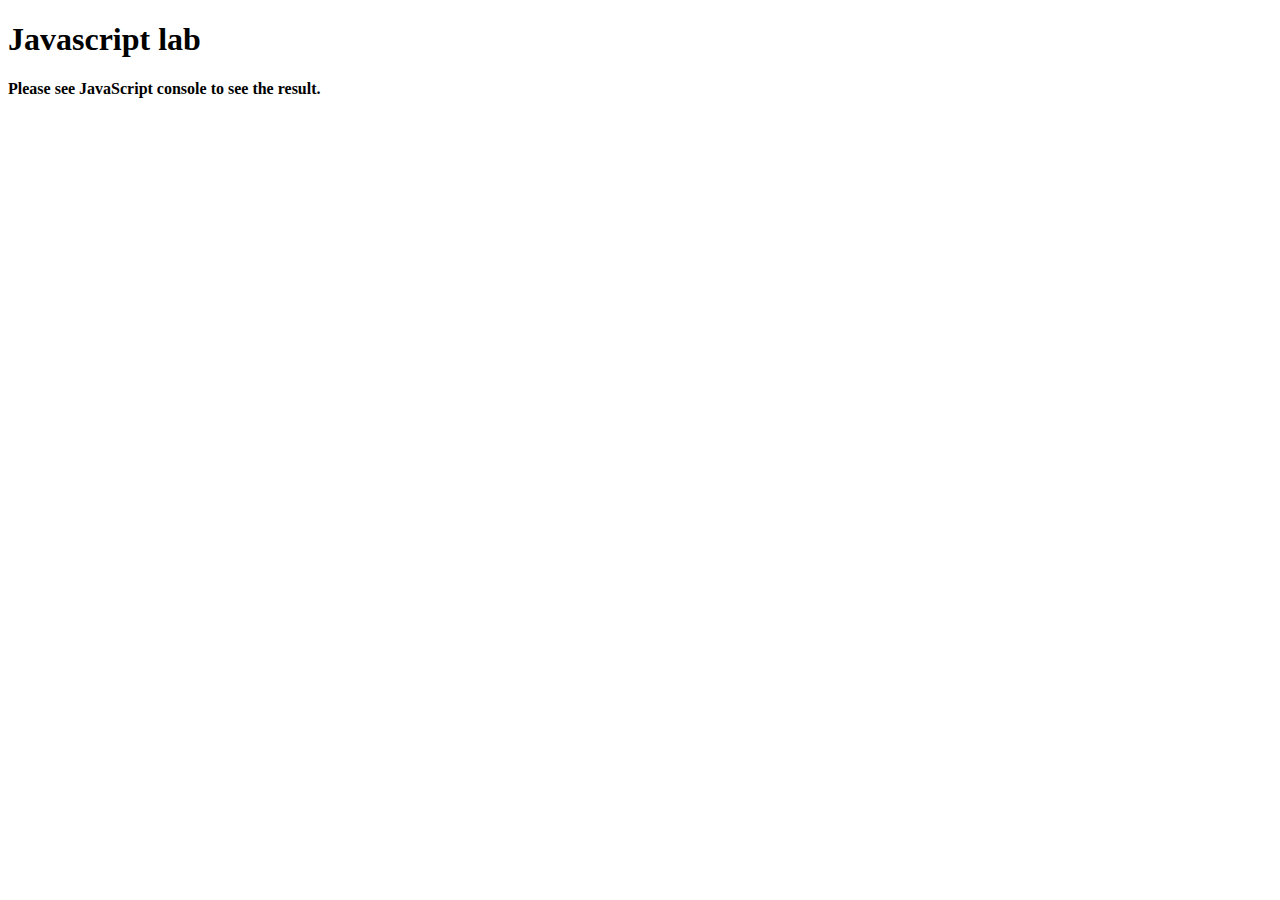
<file: basic_javascript.html>
<!DOCTYPE html>
<html lang="en">
	<head>
    <meta charset="utf-8">
    <title>Basic Javasript</title>
    <meta name="description" content="C472 Web Application Progmmaing DE course assignment page by Tulga Orosoo" />
    <meta name="viewport" content="width=device-width,initial-scale=1,maximum-scale=1,user-scalable=yes">
    <meta http-equiv="X-UA-Compatible" content="IE=edge">
    <meta name="HandheldFriendly" content="true">

		<script src="js/basic.js"></script>
	</head>

	<body>
    <h1>Javascript lab</h1>
    <h4>Please see JavaScript console to see the result. </h4>
  </body>
</html>
</file>
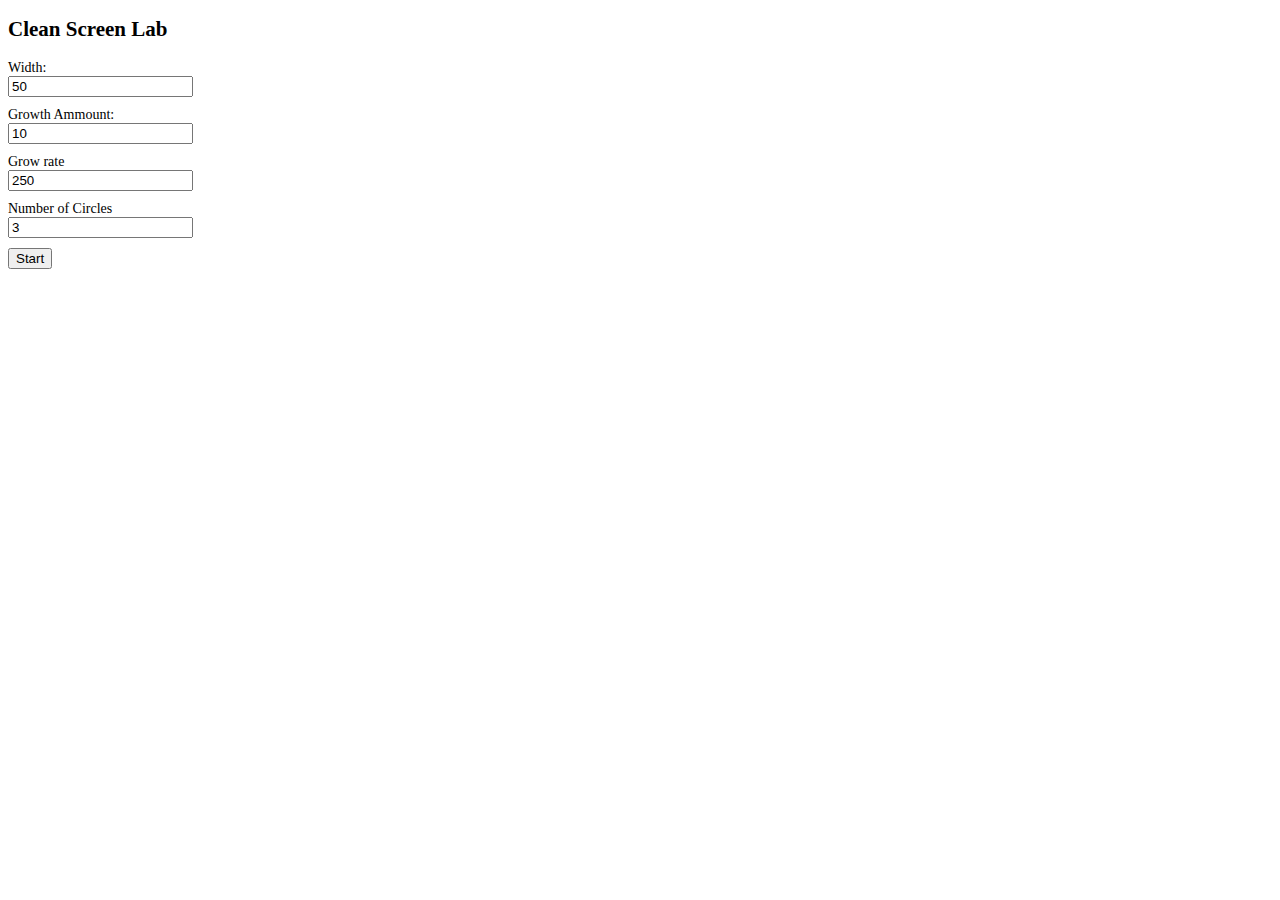
<file: events.html>
<!DOCTYPE html>
<html lang="en">

<head>
  <title>CS472 Assignemnt - Tulga Orosoo</title>
  <title>CS472 Assignemnt - Tulga Orosoo</title>
  <meta name="description" content="C472 Web Application Progmmaing DE course assignment page by Tulga Orosoo" />
  <meta name="viewport" content="width=device-width,initial-scale=1,maximum-scale=1,user-scalable=yes">
  <meta http-equiv="X-UA-Compatible" content="IE=edge">
  <meta name="HandheldFriendly" content="true">

  <link rel="stylesheet" type="text/css" href="css/circle.css" />
</head>

<body>

  <div id="main">

  <h2>Clean Screen Lab</h2>

  <form>
    <div class="form-row">
      <label>Width:</label>
      <input name="width" value="50" id="width">
    </div>
    <div class="form-row">
      <label>Growth Ammount:</label>
      <input name="growth_ammount" id="growth_ammount" value="10">
    </div>
    <div class="form-row">
      <label>Grow rate</label>
      <input name="grow_rate" id="grow_rate" value="250">
    </div>
    <div class="form-row">
      <label>Number of Circles</label>
      <input name="total" id="total" value="3">
    </div>

    <button id="start">Start</button>
  </form>

  
    

    <div id="circles">
    </div>
  </div>

  <script src="https://ajax.googleapis.com/ajax/libs/jquery/2.0.3/jquery.min.js"></script>
  <script src="js/circle.js"></script>
</body>

</html>
</file>
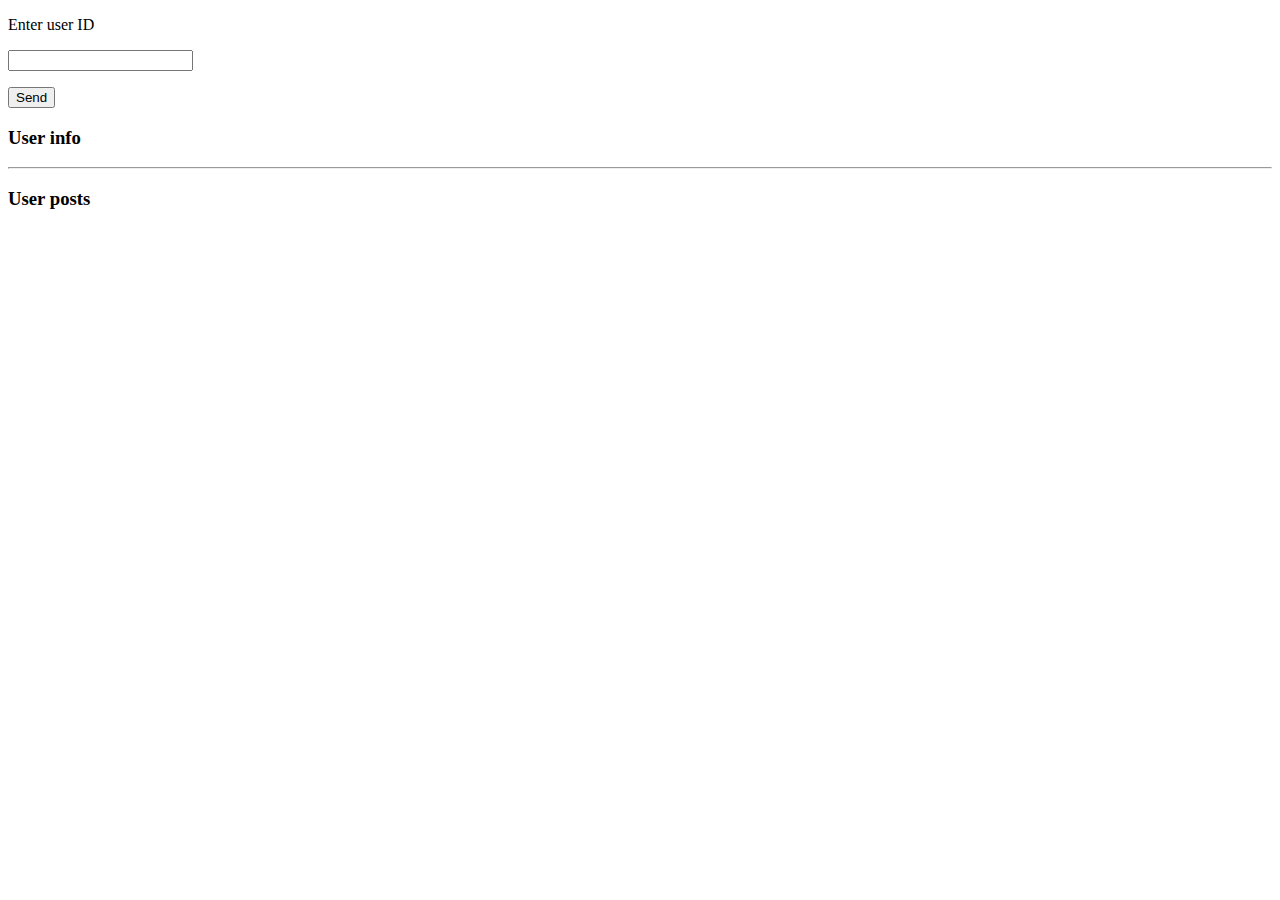
<file: json_parser.html>
<!doctype html>
<html lang="en">
<head>
  <meta charset="utf-8">
  <meta name="viewport" content="width=device-width, initial-scale=1">
  <title>JSON lab - Course CS472</title>

  <script src="https://ajax.googleapis.com/ajax/libs/jquery/1.7.2/jquery.min.js" type="text/javascript"></script>

  <style>
    h4 {
      margin: 10px 0 5px 0;
    }
    .comments {
      padding-left: 20px;
    }
  </style>
  
</head>
<body>
  
  <p>Enter user ID </p>
  <p><input id='user_id' type='text' name='user_id'  /></p> 
  <p><input id='send' type='button' value='Send'  /></p>
  <h3>User info</h3>
  <div id='user_info' >

  </div>
  <hr>
  <h3>User posts</h3>
  <div id='user_posts' >

  </div>

</body>
</html>


<script>
  $(function() {
    $("#send").click(() => {
      getUserInfo();
      getUserPosts();
    });
});

function getUserInfo() {
  
  var userId = $("#user_id").val();
    
    $.ajax("https://jsonplaceholder.typicode.com/users/" + userId, {
		"type": "get",
    }).done(displayUserInfo);
}

function getUserPosts() {
    var userId = $("#user_id").val();
    
    $.ajax("https://jsonplaceholder.typicode.com/posts?userId=" + userId, {
		"type": "get",
    }).done(displayPosts);
}

function getArticleComments(articleId) {
    $.ajax("https://jsonplaceholder.typicode.com/comments?postId=" + articleId, {
		"type": "get",
    }).done((data) => displayComments(data, articleId));
}

function displayComments(data, articleId) {
  console.log(data);
  console.log(articleId);

  var comments = data.reduce((html, d) => html += ('<h4>'+d.name+'</h4><p style="margin: 0;">'+ d.body +'</p>'), '');
  $("#comments_" + articleId).html('<h4>Comments</h4>' + comments);   
    
}

function displayUserInfo(data) {
  console.log(data);
  var info = '<p><strong>Name: </strong> '+ data.name + '<br><strong>Email: </strong>' + data.email +'</p>';
  $("#user_info").html(info);
    
}

function displayPosts(data) {
  console.log(data);
  var posts = data.reduce((html, d) => html += ('<h4>'+d.title+'</h4><p style="margin: 0;">'+ d.body +'</p><button onclick="showArticleComments('+d.id+')">Show comments</button><div id="comments_'+d.id+'" class="comments"></div>'), '');
  $("#user_posts").html(posts);   
}

function showArticleComments(articleId) {
  getArticleComments(articleId);
}
</script>
</file>
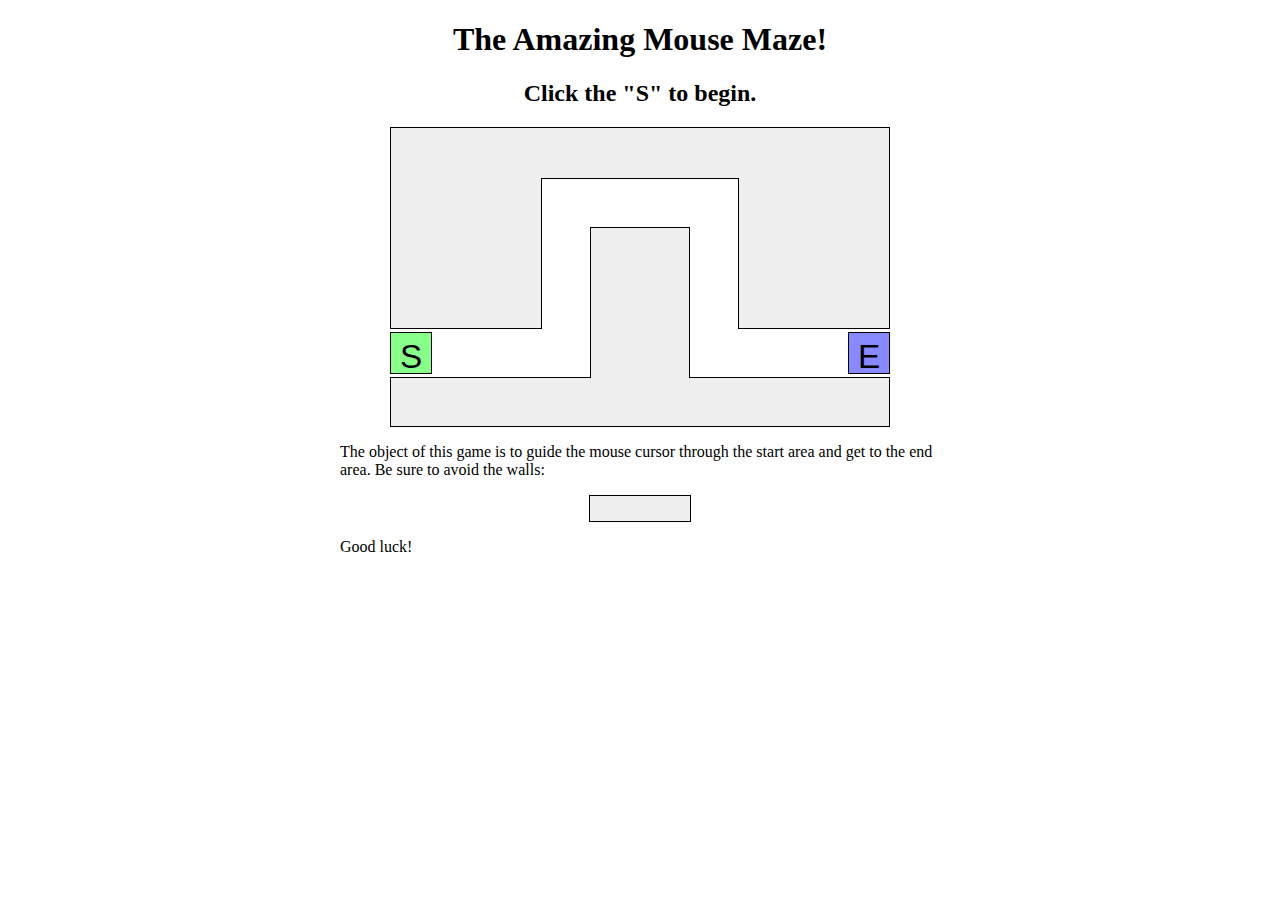
<file: maze.html>
<!DOCTYPE html>
<html>
	<!--
	CSE 190 M Lab 7 HTML file
	You should download this file for your lab, but you should not edit its contents.
	-->

	<head>
		<title>Maze!</title>
		
		<!-- provided files; do not modify -->
		<link href="css/maze.css" type="text/css" rel="stylesheet" />
		<script src="https://ajax.googleapis.com/ajax/libs/jquery/1.7.2/jquery.min.js" type="text/javascript"></script>
		
		<!-- your code -->
		<script src="js/maze.js" type="text/javascript"></script>
	</head>

	<body>
		<h1>The Amazing Mouse Maze!</h1>
		<h2 id="status">Click the "S" to begin.</h2>
		
		<!-- This part of the page represents the maze -->
		<div id="maze">
			<div id="start">S</div>
			<div class="boundary" id="boundary1"></div>
			<div class="boundary"></div>
			<div class="boundary"></div>
			<div class="boundary"></div>
			<div class="boundary"></div>
			<div id="end">E</div>
		</div>
		
		<p>
			The object of this game is to guide the mouse cursor through the start area and get to the end area.  Be sure to avoid the walls:
		</p>
		
		<div class="boundary example"></div>
		
		<p>
			Good luck!
		</p>
	</body>
</html>
</file>
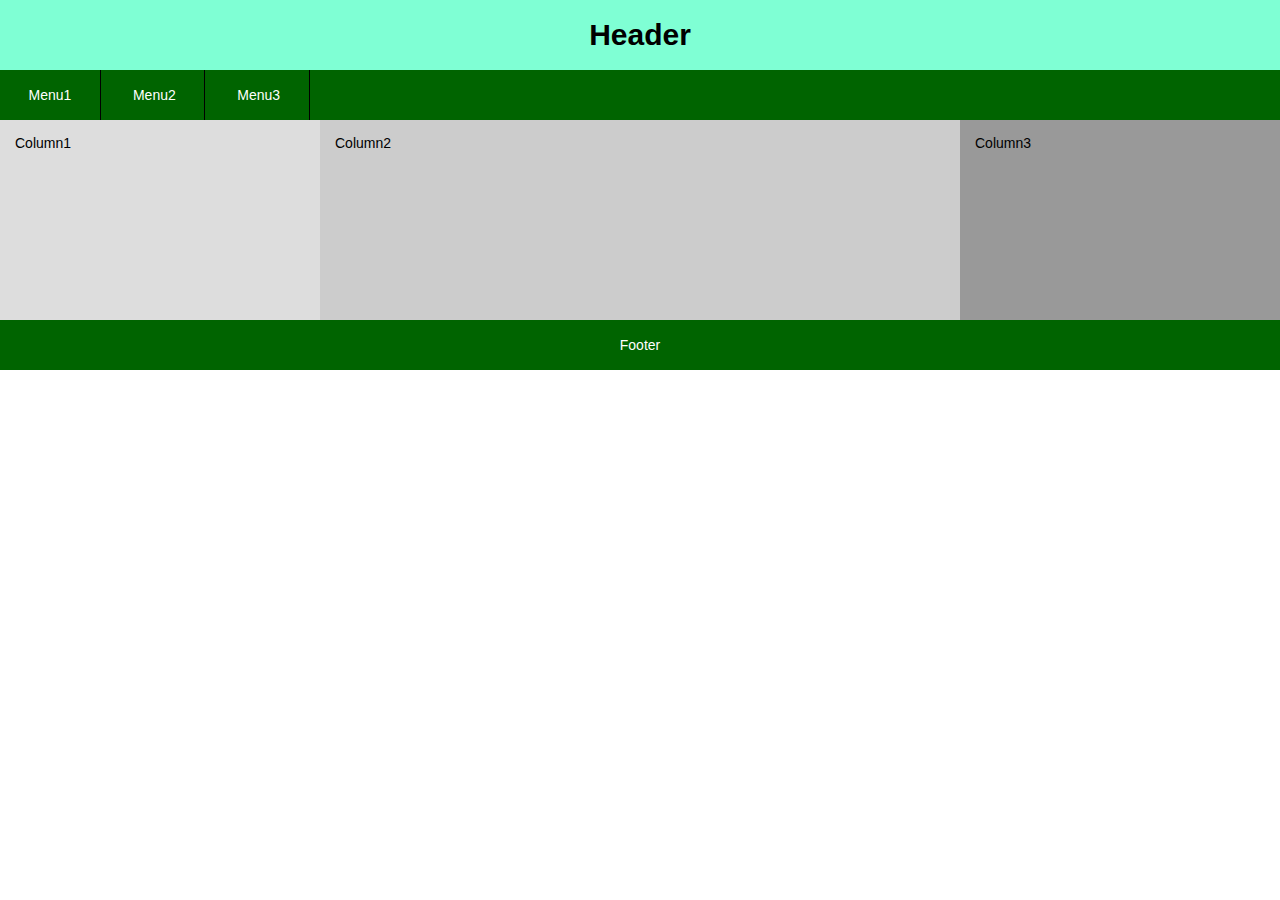
<file: responsive_design.html>
<!DOCTYPE html>
<html lang="en">
	<head>
    <meta charset="utf-8">
    <title>Responsive Design</title>
    <meta name="description" content="C472 Web Application Progmmaing DE course assignment page by Tulga Orosoo" />
    <meta name="viewport" content="width=device-width,initial-scale=1,maximum-scale=1,user-scalable=yes">
    <meta http-equiv="X-UA-Compatible" content="IE=edge">
    <meta name="HandheldFriendly" content="true">

		<link href="css/responsive_design.css" type="text/css" rel="stylesheet" />
	</head>

	<body>
    <header>Header</header>
    <nav>
      <a href="#">Menu1</a>
      <a href="#">Menu2</a>
      <a href="#">Menu3</a>
    </nav>
    <div class="grid">
      <div class="col col3"><div class="content">Column3</div></div>
      <div class="col col1"><div class="content">Column1</div></div>
      <div class="col col2"><div class="content">Column2</div></div>
    </div>
    <footer>
      Footer
    </footer>
  </body>
</html>
</file>
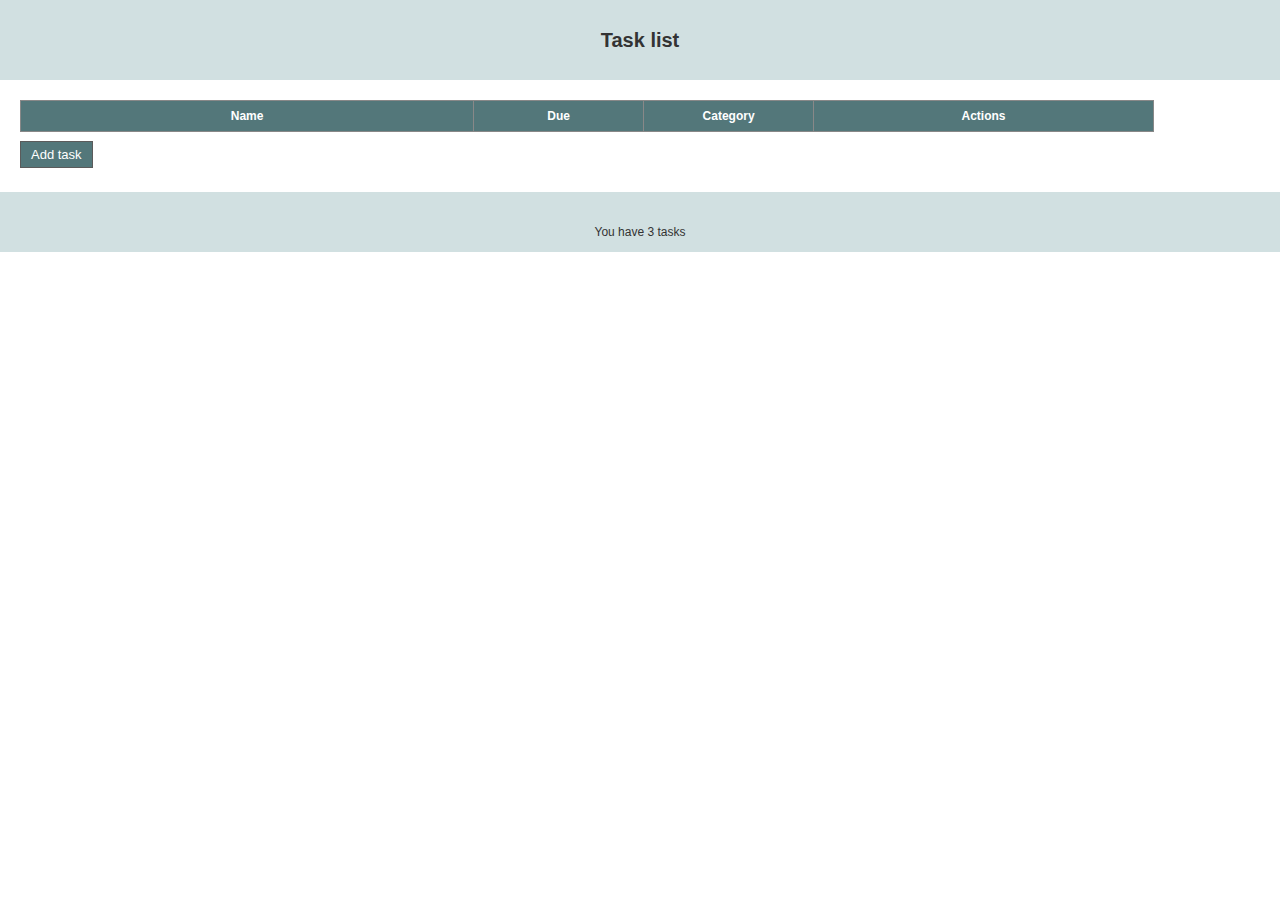
<file: tasks.html>
<!DOCTYPE html>
<html lang="en">

<head>
  <meta charset="utf-8">
  <title>Task list - CS472 Assignemnt - Tulga Orosoo</title>
  <meta name="description" content="C472 Web Application Progmmaing DE course assignment page by Tulga Orosoo" />
  <meta name="viewport" content="width=device-width,initial-scale=1,maximum-scale=1,user-scalable=yes">

  <meta http-equiv="X-UA-Compatible" content="IE=edge">
  <meta name="HandheldFriendly" content="true">

  <link rel="stylesheet" type="text/css" href="css/tasks.css" media="screen" />
  <script src="https://ajax.googleapis.com/ajax/libs/jquery/2.0.3/jquery.min.js"></script>
  <script src="https://ajax.aspnetcdn.com/ajax/jquery.templates/beta1/jquery.tmpl.js"></script>

  <!--[if lt IE 9]>
	<script src="http://html5shim.googlecode.com/svn/trunk/html5.js"></script>
	<![endif]-->
</head>

<body>
  <header>
    <span>Task list</span>
  </header>
  <main>
    <section id="taskCreation" class="not">
      <form>
        <div>
          <label>Task</label> <input type="text" required="required" name="task" class="large"
            placeholder="Breakfast at Tiffanys" />
        </div>
        <div>
          <label>Required by</label> <input type="date" required="required" name="requiredBy" />
        </div>
        <div>
          <label>Category</label> <select name="category">
            <option value="Personal">Personal</option>
            <option value="Work">Work</option>
          </select>
        </div>
        <nav>
          <a href="#" id="saveTask">Save task</a>
          <a href="#">Clear task</a>
          <a href="#" id="printTask">Print object to console</a>
          <a href="#" id="loadTask">Load object into console</a>
        </nav>
      </form>
    </section>
    <section>
      <table id="tblTasks">
        <colgroup>
          <col width="40%">
          <col width="15%">
          <col width="15%">
          <col width="30%">
        </colgroup>
        <thead>
          <tr>
            <th>Name</th>
            <th>Due</th>
            <th>Category</th>
            <th>Actions</th>
          </tr>
        </thead>
        <tbody>
        </tbody>
      </table>
      <nav>
        <a href="#" id="btnAddTask">Add task</a>
      </nav>
    </section>
  </main>
  <footer>You have 3 tasks</footer>
</body>
<script>
  $(document).ready(function () {
    // Add asterisk into preceding label and class 'required' to sibling span
    $('[required="required"]').prev('label').append('<span>*</span>').children('span').addClass('required');
    //Add class 'even' to even row
    $('tbody tr:even').addClass('even');

    $('#btnAddTask').click(function (evt) {
      evt.preventDefault();
      $('#taskCreation').removeClass('not');
    });

    $('tbody tr').click(function (evt) {
      $(evt.target).closest('td').siblings().andSelf().toggleClass('rowHighlight');
    });

    $('#tblTasks tbody').on('click', '.deleteRow', function (evt) {
      evt.preventDefault();
      $(evt.target).parents('tr').remove();
    });

    $('#saveTask').click(function (evt) {
      evt.preventDefault();
      var task = $('form').toObject();
      $('#taskRow').tmpl(task).appendTo($('#tblTasks tbody'));
    });

    $('#printTask').click(function (evt) {
      evt.preventDefault();
      var task = $('form').toObject();
      console.log(JSON.stringify(task))
    });
    $('#loadTask').click(function (evt) {
      evt.preventDefault();
      let date = new Date();
      let object = {
        task: 'Default task name',
        requiredBy: getToday(),
        category: 'Personal'
      }
      var task = $('form').fromObject(object);
    });
  });

  function getToday() {
    let date = new Date();
    let fullMonth = date.getMonth() + 1;
    let day = date.getDate();
    let monthStr = fullMonth > 9 ? fullMonth : '0' + fullMonth;
    let dayStr = day > 9 ? day : '0' + day;
    return date.getFullYear() + '-' + monthStr + '-' + dayStr;
  }


  (function ($) {
    $.fn.extend({
      toObject: function () {
        return this.serializeArray().reduce(function (map, obj) {
          map[obj.name] = obj.value;
          return map;
        }, {});
      },
      fromObject: function (obj) {
        $.each(this.find(':input'), function (i, v) {
          var name = $(v).attr('name');
          if (obj[name]) {
            $(v).val(obj[name]);
          } else {
            $(v).val('');
          }
        });
      }
    });
  })(jQuery);

</script>

<script id="taskRow" type="text/x-jQuery-tmpl">
<tr>
	<td>${task}</td>
	<td><time datetime="${requiredBy}"> ${requiredBy}</time></td>
	<td>${category}</td>
	<td>
		<nav>
			<a href="#">Edit</a>
			<a href="#">Complete</a>
			<a href="#" class="deleteRow">Delete</a>
			<a href="#" class="printRow">Print object to console</a>
		</nav>
	</td>
</tr>
</script>

</html>
</file>
<file: css/circle.css>
body {
    font-size: 14px;
}

.circle {
    width: 50px;
    height: 50px;
    -webkit-border-radius: 50%;
    -moz-border-radius: 50%;
    border-radius: 50%;
    position: absolute;
    top: 50%;
    left: 50%;
    margin-right: -50%;
    transform: translate(-50%, -50%)
}


.form-row {
  margin: 10px 0;
}

label {
  display:block;
}
</file>
<file: css/maze.css>
/*
CSE 190 M Lab 6 CSS file
You don't need to download or edit this file.
*/

h1, h2 {
	text-align: center;
}

p {
	width: 600px;
	margin: 1em auto;
}

#maze {
	margin: auto;
	position: relative;
	height: 300px;
	width: 500px;
}

#start, #end {
	position: absolute;
	top: 205px;
	height: 30px;
	width: 30px;
	border: 1px solid black;
	padding: 5px;
	cursor: default;
	
	font-family: "Helvetica", "Arial", sans-serif;
	font-size: 25pt;
	text-align: center;
}

#maze #start {
	background-color: #88ff88;
	left: 0;
}

#maze #end {
	background-color: #8888ff;
	right: 0;
}

div.boundary {
	background-color: #eeeeee;
	border: 1px solid black;
}

div.boundary.example {
	margin: auto;
	width: 100px;
	height: 25px;
}

div.youlose {
	background-color: #ff8888;
}

/*
Hack hack hack; these are CSS "sibling selectors" for selecting
neighboring elements.  Necessary to avoid giving ids to the boundary divs
*/

#maze div.boundary {
	position: absolute;
	
	top: 0;
	left: 0;
	height: 200px;
	width: 150px;
	z-index: 1;
}

#maze div.boundary + div.boundary {
	border-left: none;
	border-right: none;
	z-index: 2;
	
	left: 151px;
	height: 50px;
	width: 198px;
}

#maze div.boundary + div.boundary + div.boundary {
	border-left: 1px black solid;
	border-right: 1px black solid;
	z-index: 1;
	
	left: 348px;
	height: 200px;
	width: 150px;
}

#maze div.boundary + div.boundary + div.boundary + div.boundary {
	border: 1px black solid;
	
	top: 250px;
	left: 0;
	height: 48px;
	width: 498px;
}

#maze div.boundary + div.boundary + div.boundary + div.boundary + div.boundary {
	border-bottom: none;
	
	top: 100px;
	left: 200px;
	height: 150px;
	width: 98px;
}
</file>
<file: css/responsive_design.css>
body {
  font-family: Arial, Helvetica, sans-serif;
  font-size: 12px;
  margin: 0;
}

header {
  line-height: 70px;
  background-color: aquamarine;
  font-weight: 700;
  font-size: 30px;
  text-align: center;
}

nav {
  height: 50px;
  background-color: darkgreen;
}

nav a {
  line-height: 50px;
  font-size: 14px;
  color: #fff;
  text-align: center;
  min-width: 100px;
  display: inline-block;
  border-right: 1px solid #000;
  text-decoration: none;
}

footer {
  height: 50px;
  line-height: 50px;
  background-color: darkgreen;
  font-size: 14px;
  color: #fff;
  text-align: center;
}

.grid .col {
  height: 200px;
  font-size: 14px;
  float: left;
  width: 25%;
  background-color: #ddd;
}

.content {
  padding: 15px;
}

.col.col2 {
  background-color: #ccc;
  width: 50%;
}

.col.col3 {
  float: right;
  background-color: #999;
}

.grid:after {
  content: '';
  clear: both;
  display: block;
}

@media only screen and (max-width: 600px) {
  .col.col2 {
    width: 100%;
    
  }
  
  .col.col3 {
    width: 50%;
  }
  
  .col.col1 {
    width: 50%;
  }
}
</file>
<file: css/tasks.css>
@CHARSET "UTF-8";

body, h1, h2, h3, h4, h5, h6, p, ul, dl, ol, form, fieldset, input, label, table, tbody, tfoot, th, tr, td, textarea, select {
font-family: "helvetica neue", helvetica, "lucinda sans unicode", "sans serif";
font-weight: normal;
color: #333;
padding: 0;
border: 0;
margin: 0;
font-size: 12px;
}


header {
	width:100%;
	height:80px;
	background:#d1e0e1;
	color: #333;
	font-weight: bold;
	font-size: 20px;
	text-align:center;
	line-height: 80px;
}

footer {
   width:100%;
   height:60px; 
   background:#d1e0e1;
   font-size: 12px;
   text-align:center;
   line-height: 80px;
   margin-top:30px;
}

table, th, td
{
border: 1px solid #888;
}

section {
	margin:20px 0 0 20px;
}

table {
	width:90%;
	border-collapse:collapse;
}

thead {
	line-height: 30px;
}

thead th {
	background: #53777a;
	color: #fff;
	font-size: 12px;
	font-weight: bold;
	text-align:center;
}

td {
	font-size: 11px;
	line-height: 25px;
	padding-left: 10px;
}

.even {
	background-color: #f8f8f8;
}

nav {
	margin:15px 0 10px 0;
}

nav a {
	background: #53777a;
	color: #fff;
	width: 80px;
	text-decoration: none;
	border: 1px solid #5b5b5b;
	font-size: 13px;
	text-align:  center;
	padding:5px 10px;
}

label {
	display: block;
	padding: 8px 0 8px 0;
	color: #333;
}

input {
	border-radius: 3px;
	height: 24px;
	border: 1px solid #AAA;
	padding: 0 7px;
}

input.large {
	width: 400px;
}

select {
	border: 1px solid #AAA;
	overflow: hidden;
	margin-right: 15px;
	width: 200px;
}

.required {
	color: red;
}

.not {
	display:none;	
}

.rowHighlight {
	font-weight:bold;
} 

label.error {
	color: red;
            font-weight:bold;
}

.overdue {
	background: #F7DCE5;
}

.warning {
	background: #F7F7DC;
}

.taskCompleted {
	text-decoration: line-through;
}
</file>
